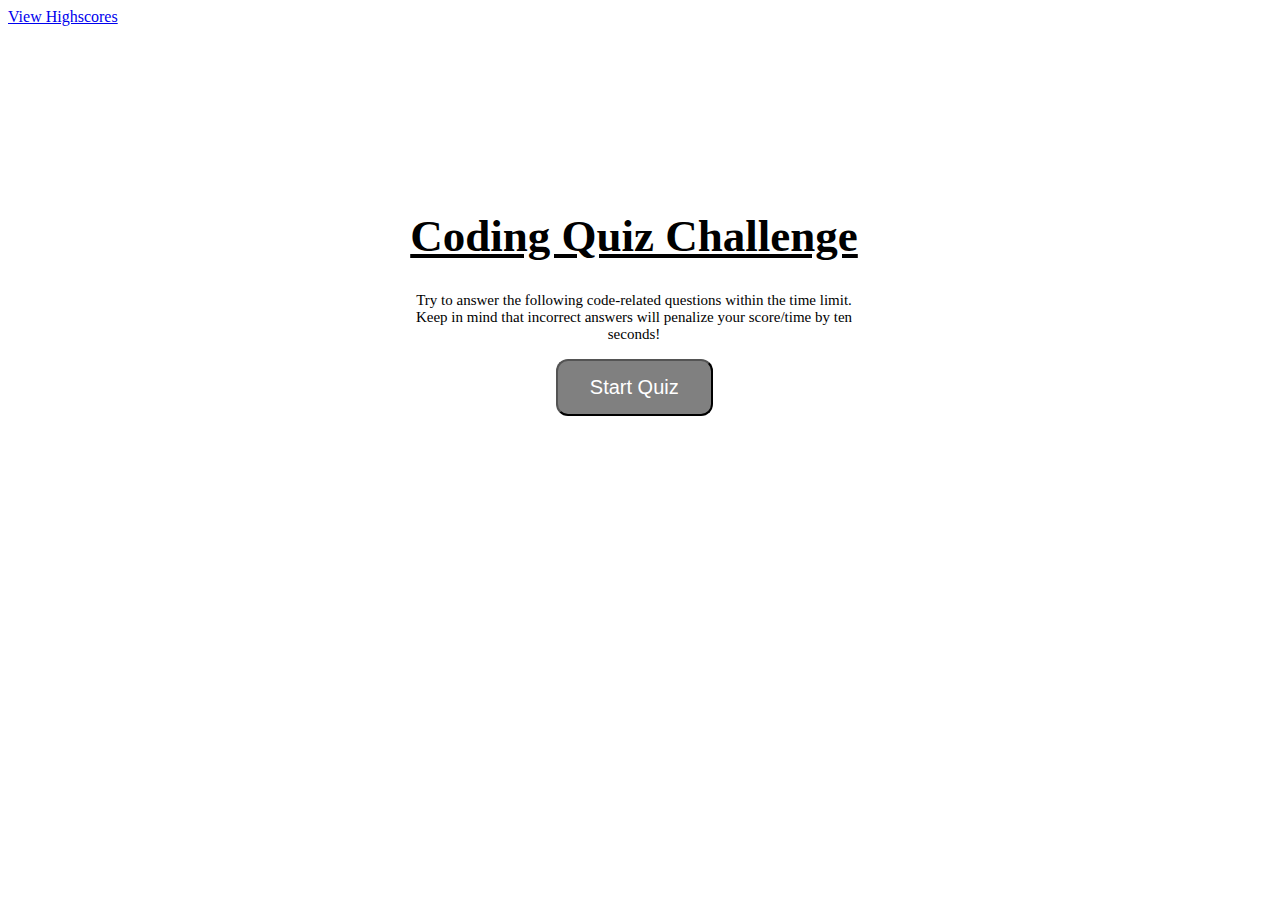
<file: index.html>
<!DOCTYPE html>
<html lang="en">

<head>
    <meta charset="UTF-8">
    <meta name="viewport" content="width=device-width, initial-scale=1.0">
    <meta http-equiv="X-UA-Compatible" content="ie=edge">
    <link rel="stylesheet" href="assets/css/style.css">
    <title>Code Quiz</title>
</head>

<body>
    <header> 
        <a href="high_score.html">View Highscores</a>
        <div id="currentTime"></div>
    </header>
    <div id="wrapper">
        <div id="questionsDiv">
            <h1>Coding Quiz Challenge</h1>
            <p>Try to answer the following code-related questions within the time limit. Keep in mind that incorrect
                answers will penalize your score/time by ten seconds!</p>
            <ul id="choicesUl"></ul>
            <button id="startTime">Start Quiz</button>
        </div>
    </div>
    <script src="assets/js/script.js"></script>
</body>

</html>
</file>
<file: assets/css/style.css>
#wrapper {
    position: absolute;
    left: 30%;
    top: 20%;
    width: 500px;
    height: 500px;
    
}

#startTime {
    background-color:grey;
    margin-left: 33%;
    padding: 15px 32px;
    font-size: 20px;
    color: white;
    border-radius: 12px;
}

#questionsDiv {
    margin: 20px;
}

#questionsDiv p {
    font-size: 15px;
    text-align: center;
}

#currentTime {
    float: right;
}

#goBack {
    background-color: grey;
    position: relative;
    padding: 10px;
    font-size: 20px;
    color: white;
    top: 30%;
    left: 55%;
    width: auto;
    text-align: center;
    text-decoration: none;
    border-radius: 12px;
}

#clear {
    background-color: grey;
    position: relative;
    padding: 10px;
    font-size: 20px;
    color: white;
    top: 30%;
    right: 5%;
    text-align: center;
    border-radius: 12px;
}

button {
    border-radius: 8px;
}

textarea {
    width: 90%;
    margin: 20px;
}

#Submit {
    background-color: grey;
    margin-left: 33%;
    padding: 15px 32px;
    font-size: 20px;
    color: white;
    border-radius: 12px;
}

label {
    margin-right: 10px;
}

input {
    margin-bottom: 20px;
    width: 50%;
    border: 1px solid lightgray;
}

h1 {
    text-align: center;
    font-size: 45px;
    text-decoration: underline;
}

li {
    background-color: grey;
    margin-top: 10px;
    padding: 5px 15px;
    width: 80%;
    font-size: 18px;
    color: white;
    border-radius: 12px;
}

#createDiv {
    margin-top: 20px;
    border-top: 1px solid lightgray;
    border-radius: 12px;
}
</file>
